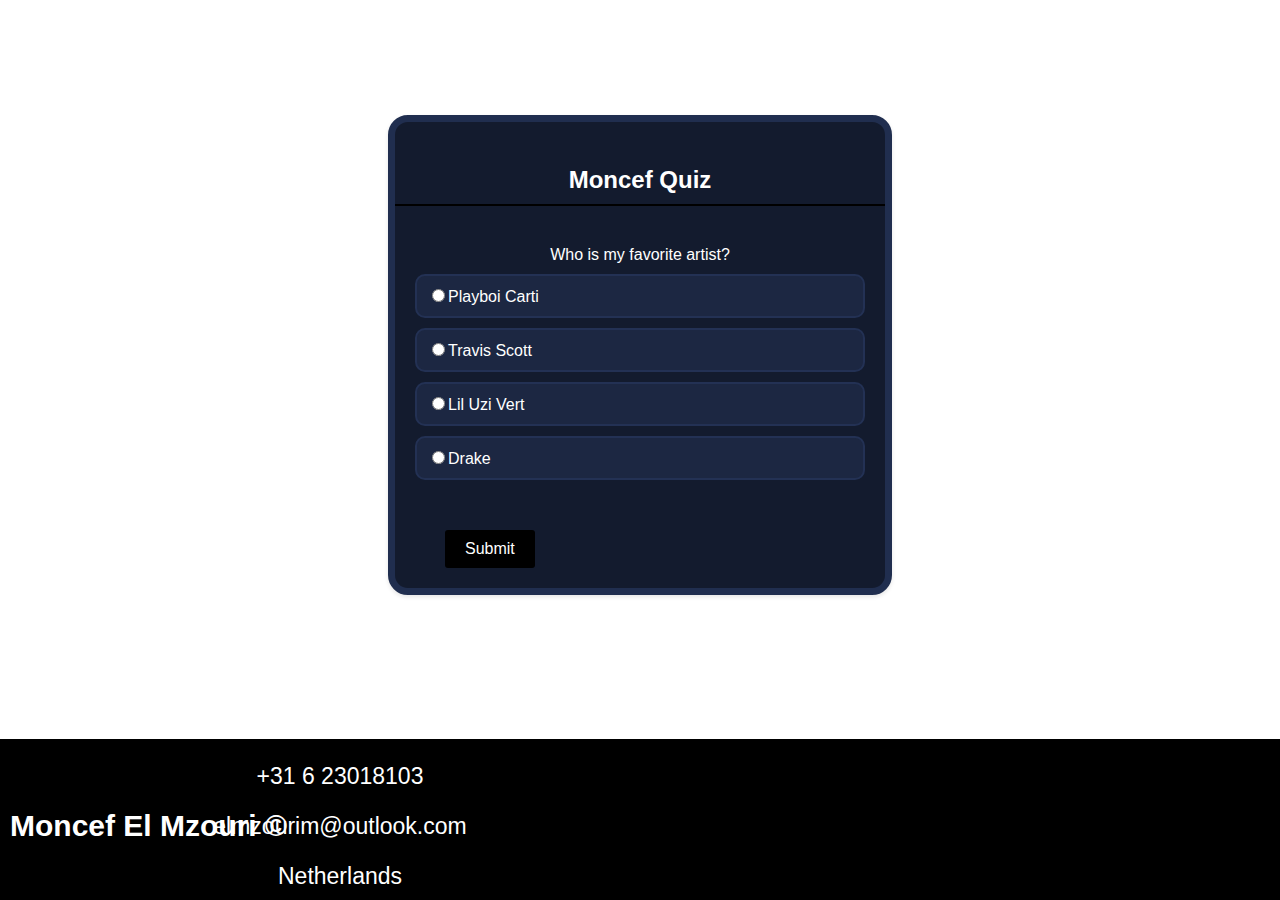
<file: quiz.html>
<!DOCTYPE html>
<html lang="en">
<head>
  <meta charset="utf-8">
  <meta name="viewport" content="width=device-width, initial-scale=1.0">
  <title>Quiz</title>
  <link rel="stylesheet" href="quiz.css">
</head>
<body>
  <div class="container">
    <p>Moncef Quiz</p>
    <div class="line-container"></div>
    <div id="quiz"></div>
    <div id="result" class="result"></div>
    <button id="submit" class="button">Submit</button>
    <button id="retry" class="button hide">Retry</button>
    <button id="showAnswer" class="button hide">Show Answer</button>
    <button id="home" onclick="window.location.href='index.html'" class="button hide">Home</button>
  </div>

  <div id="quiz-footer">
    <p class="contactinformation"></p>
    <h1 class="name">Moncef El Mzouri &copy;</h1>
    <p class="phonenumber">+31 6 23018103</p>
    <p class="email">elmzourim@outlook.com</p>
    <p class="country">Netherlands</p>
  </div>

  <script src="quiz.js"></script>
</body>
</html>
</file>
<file: quiz.css>
body {
  font-family: 'Poppins', sans-serif;
  background: white;
  display: flex;
  justify-content: center;
  align-items: center; /* Center content vertically */
  height: 70vh; /* Ensure full viewport height is covered */
  margin: 0; /* Remove default margin */
}

.container {
  /* Existing styles */
  width: 450px;
  padding: 20px;
  margin-top: 80px;
  border: 7px solid #202e4f;
  background-color: #131b2e;
  box-shadow: 0 2px 4px rgba(0, 0, 0, 0.1);
  border-radius: 20px;
}

/* Add a new container for centering */
.center-container {
  display: flex;
  justify-content: center;
  align-items: center;
  height: 100%; /* Ensure full height of the container is covered */
}

/* Existing styles */
.line-container {
  border-top: 2px solid black;
  margin-bottom: 40px;
  margin-left: -20px;
  width: 490px;
}

p {
  color: white;
  font-size: 24px;
  font-weight: bold;
  text-align: center;
  margin-bottom: 10px;
}

.question {
  text-align: center;
  margin-bottom: 10px;
  color: white;
}

.options {
  text-align: left;
  margin-bottom: 20px;
}

.option {
  color: white;
  display: block;
  margin-bottom: 10px;
  border: 2px solid #233154;
  padding: 10px;
  border-radius: 10px;
  background-color: #1c2742;
  transition: background-color 0.3s;
  cursor: pointer;
}

.button {
  display: inline-block;
  padding: 10px 20px;
  background-color: black;
  color: #fff;
  border: none;
  cursor: pointer;
  font-size: 16px;
  border-radius: 3px;
  transition: background-color 0.3s;
  margin-left: 30px;
  margin-top: 30px;
}

.button:hover {
  background-color: grey;
}

.result {
  text-align: center;
  margin-top: 20px;
  color: white;
  font-weight: bold;
}

.hide {
  display: none;
}

/* quiz.css */
#quiz-footer {
  background-color: black;
  color: #fff;
  padding:0px; /* Adjusted padding */
  text-align: center;
  position: fixed; /* Adjusted to fixed */
  bottom: 0;
  width: 100%;
  z-index: 1000;
  font-size: 18px;
}

.name {
  font-size: 30px;
  margin-top: 10px;
  position: absolute;
  top: 60px;
  left: 10px;
  white-space: nowrap;
}

.email {
  margin-right: 600px;
 }

 .phonenumber {
  margin-right: 600px;
 }

 .country {
  margin-right: 600px;
 }

.phonenumber, .email, .country {
  font-size: 23px;
  font-weight: normal; /* Reset font weight to normal for these elements */
}
</file>
